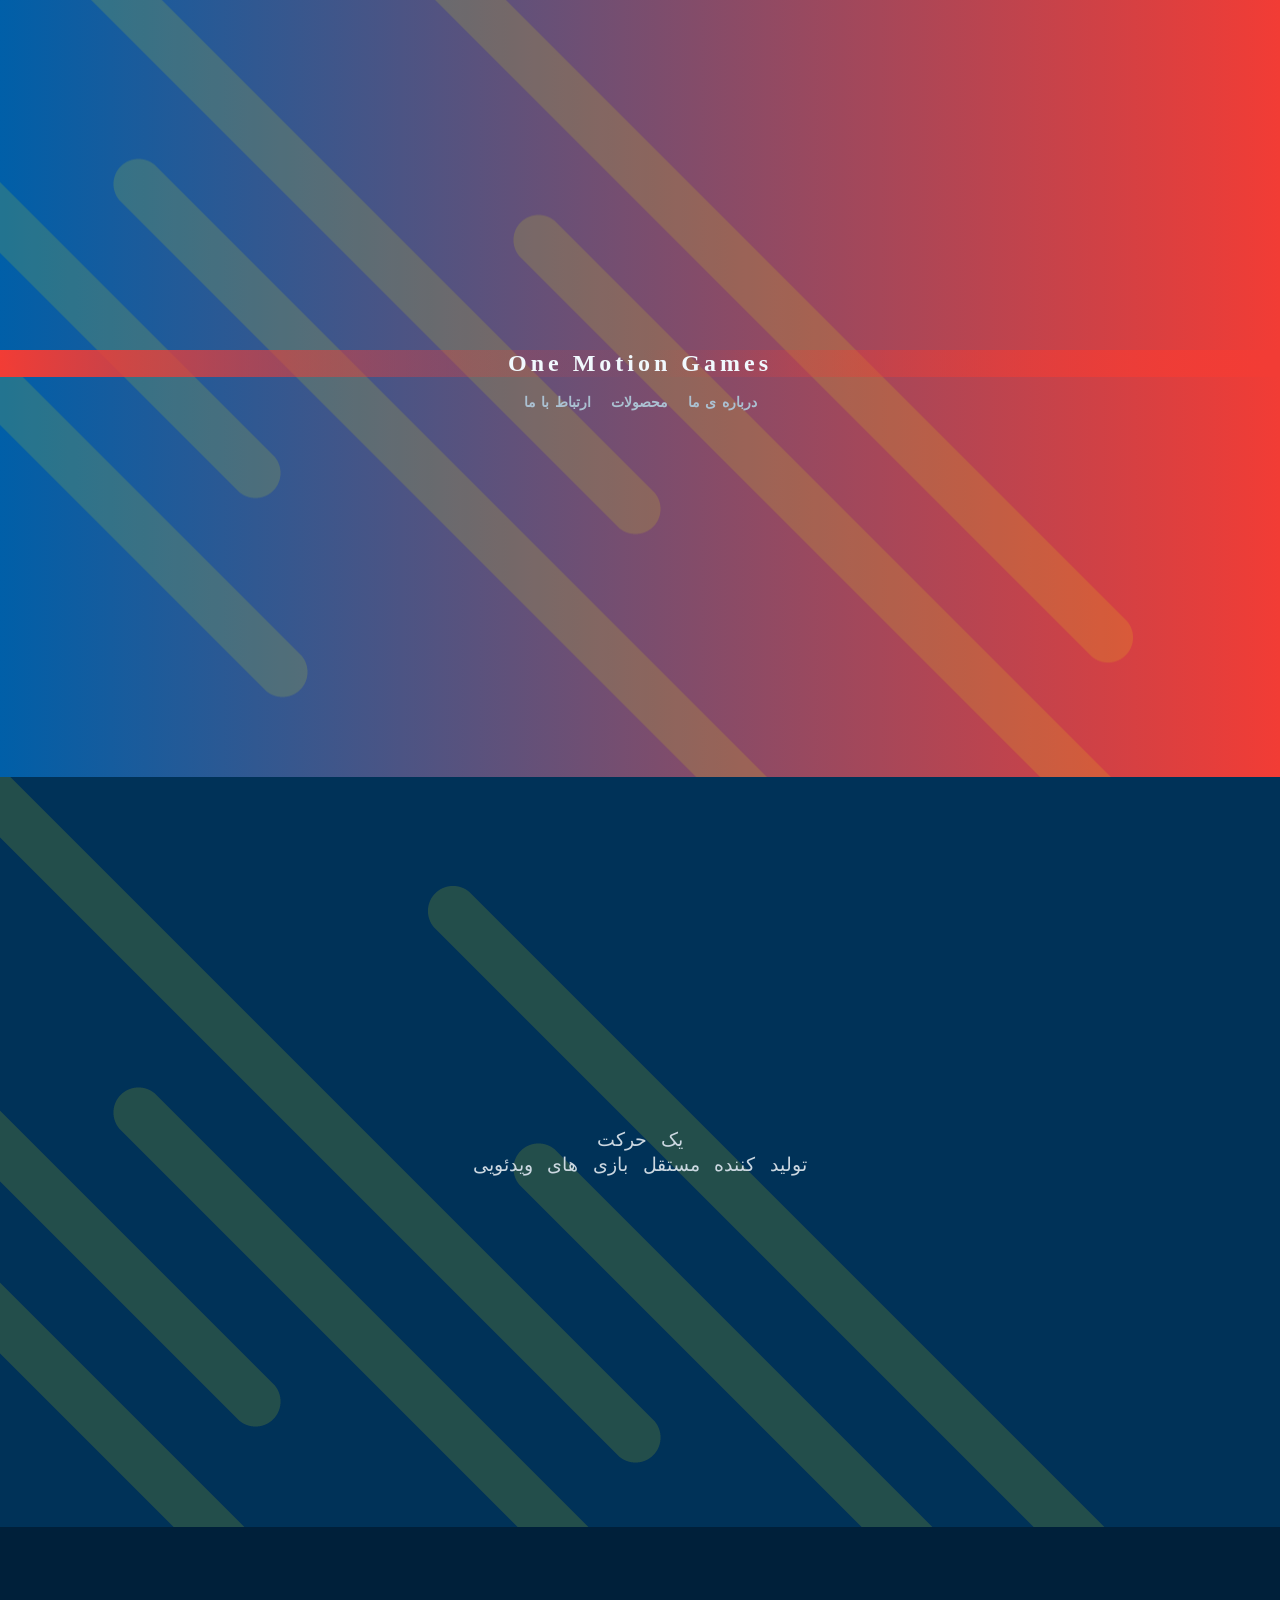
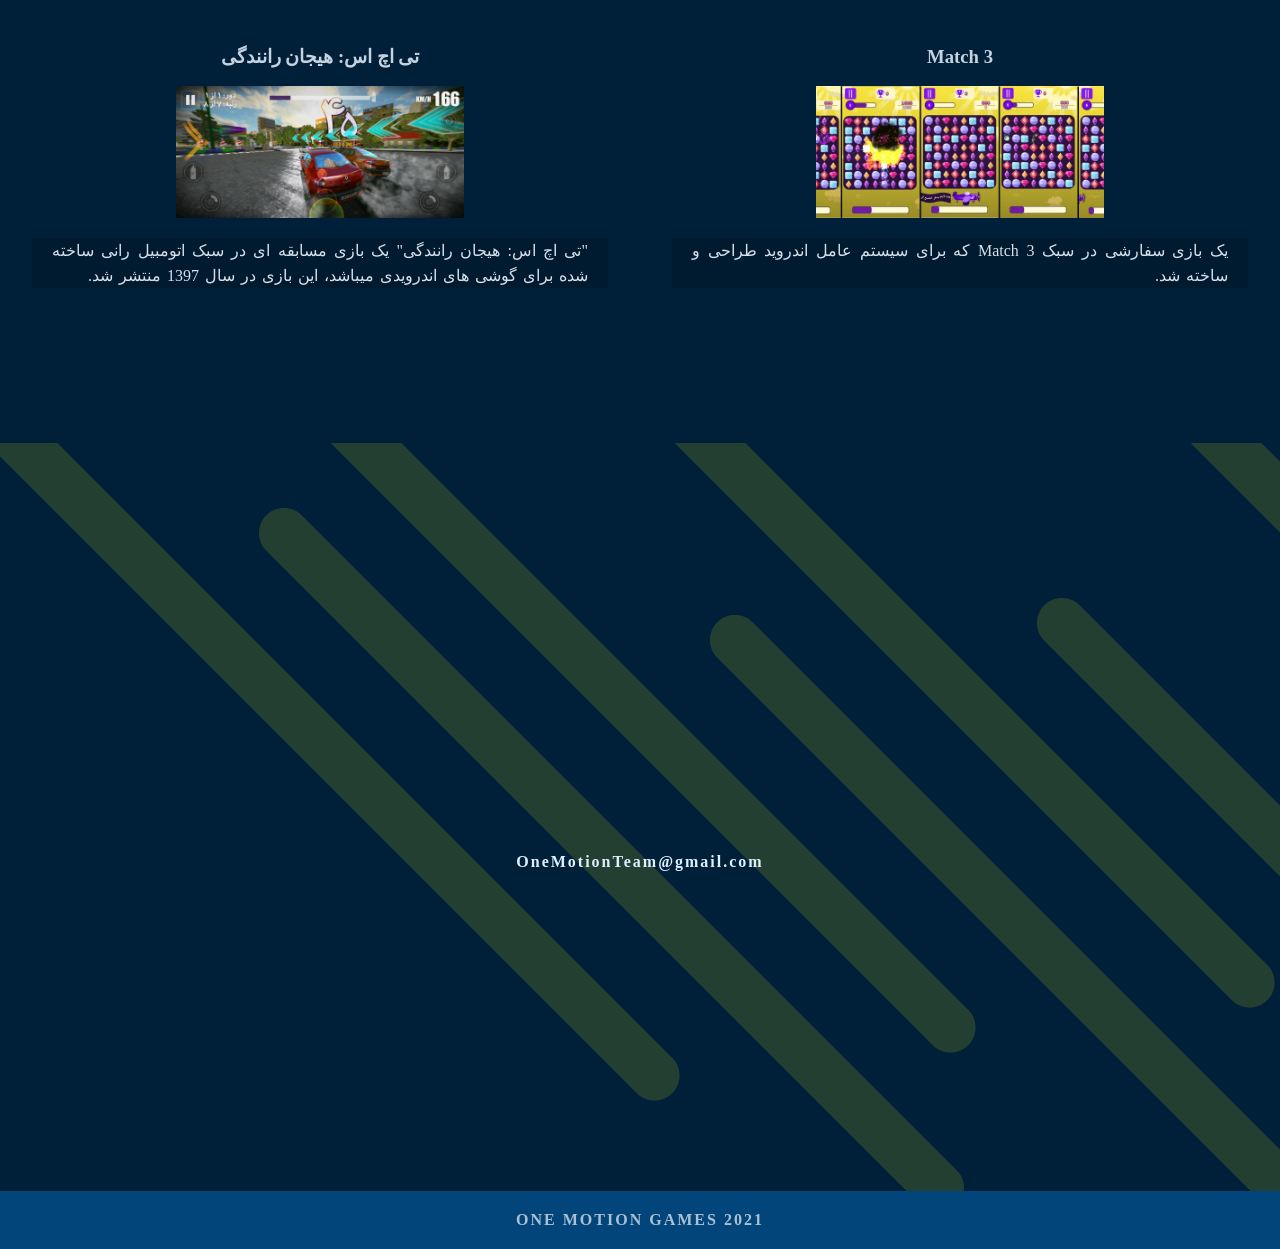
<file: index.html>
<!doctype html>
<html lang="en-US">
<head>
<meta charset="utf-8">
<meta http-equiv="X-UA-Compatible" content="IE=edge">
<meta name="viewport" content="width=device-width, initial-scale=1">
<title>One Motion Games</title>
<link href=Files/css/singlePageTemplate.css rel="stylesheet" type="text/css">
<!--The following script tag downloads a font from the Adobe Edge Web Fonts server for use within the web page. We recommend that you do not modify it.-->
<script>var __adobewebfontsappname__="dreamweaver"</script>
<script src="http://use.edgefonts.net/source-sans-pro:n2:default.js" type="text/javascript"></script>
<!-- HTML5 shim and Respond.js for IE8 support of HTML5 elements and media queries -->
<!-- WARNING: Respond.js doesn't work if you view the page via file:// -->
<!--[if lt IE 9]>
      <script src="https://oss.maxcdn.com/html5shiv/3.7.2/html5shiv.min.js"></script>
      <script src="https://oss.maxcdn.com/respond/1.4.2/respond.min.js"></script>
    <![endif]-->
</head>
<body>
<!-- Main Container -->
<div class="container"> 
  <!-- Navigation -->
<!--
  <header> 
    <nav>
  		<div class="table">
		  <ul>
			<li><a href="#hero">محصولات</a></li>
			<li><a href="#about">درباره ی ما</a></li>
			<li> <a href="#contact">ارتباط با ما</a></li>
		  </ul>
  		</div>
    </nav>
  </header>
-->
  <!-- Hero Section -->
  <section class="hero" id="hero"> 
<h2 class="hero_header">One Motion Games</h2>
     
    <nav>
  		<div class="table">
		  <ul>
			<li><a href="#contact">ارتباط با ما</a></li>
			<li><a href="#projects">محصولات</a></li>
			<li><a href="#about">درباره ی ما</a></li>
		  </ul>
  		</div>
    </nav>
  </section>
  <!-- About Section -->
  <section class="about" id="about">
    <h2 class="hidden">About</h2>
    
	<div class="table">
    	<p class="text_column">یک حرکت</p>
    	<p class="text_column">تولید کننده مستقل بازی های ویدئویی </p>
	  </div>
  </section>
  <!-- Stats Gallery Section -->
<!--
  <div class="gallery">
    <div class="thumbnail">
      <h1 class="stats">1500</h1>
      <h4>TITLE</h4>
      <p>One line description</p>
    </div>
    <div class="thumbnail">
      <h1 class="stats">2300</h1>
      <h4>TITLE</h4>
      <p>One line description</p>
    </div>
    <div class="thumbnail">
      <h1 class="stats">7500</h1>
      <h4>TITLE</h4>
      <p>One line description</p>
    </div>
    <div class="thumbnail">
      <h1 class="stats">9870</h1>
      <h4>TITLE</h4>
      <p>One line description</p>
    </div>
  </div>
-->
  <!-- Parallax Section -->
<!--
  <section class="banner">
    <h2 class="parallax">PARALLAX HERO</h2>
    <p class="parallax_description">Lorem ipsum dolor sit amet, consectetur adipisicing elit, sed do eiusmod tempor incididunt ut labore et dolore magna aliqua. Ut enim ad minim veniam</p>
  </section>
-->
  <!-- More Info Section -->
  <footer id="projects"> 
    <article class="footer_column">
      <h3>تی اچ اس: هیجان رانندگی</h3>
      
		<a href="https://cafebazaar.ir/app/com.onemotion.thos" target="_blank"><img src="Files/Shots/image_2021_4_23-21_17_21_725_X6M.jpg" alt="" width="400" height="200" class="cards"/>  </a> 
      <p>"تی اچ اس: هیجان رانندگی" یک بازی مسابقه ای در سبک اتومبیل رانی ساخته شده برای گوشی های اندرویدی میباشد، این بازی در سال 1397 منتشر شد.</p>
    </article>
    <article class="footer_column">
      <h3>Match 3</h3>
      <img src="Files/Shots/Match3.jpg" alt="" width="400" height="200" class="cards"/>
      <p>یک بازی سفارشی در سبک Match 3 که برای سیستم عامل اندروید طراحی و ساخته شد.</p>
    </article>
  </footer>
  <!-- Footer Section -->
  <section class="footer_banner" id="contact">
    <h2 class="hidden">Footer Banner Section </h2>
    <div class="button">
		<a class="link"  href = "mailto: oneMotionTeam@gmail.com">OneMotionTeam@gmail.com</a>
  	</div>
	  
  </section>
  <!-- Copyrights Section -->
  <div class="copyright"><strong>One Motion Games 2021</strong></div>
</div>
<!-- Main Container Ends -->
</body>
</html>
</file>
